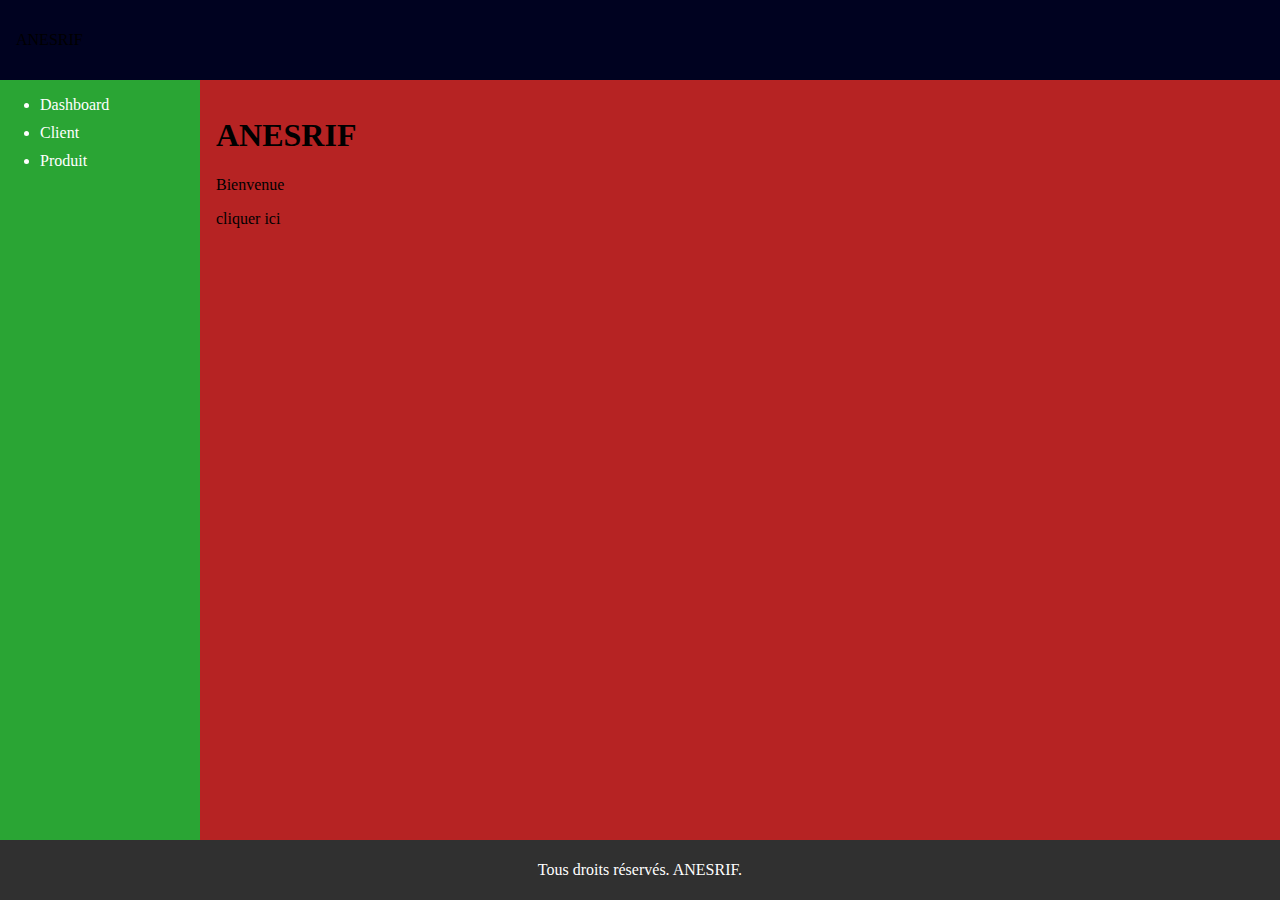
<file: firstHTML/index.html>
<!DOCTYPE html>
<html lang="en">
<head>
    <meta charset="UTF-8">
    <meta name="viewport" content="width=device-width, initial-scale=1.0">
    <title>Document</title>
    <link rel="stylesheet" href="styles/index.css"/>
</head>
<body>
    <div id="div1" class="Header">
        <a href="#">ANESRIF</a>
    </div>

    <div id="div2" class="main">
        <div id="div4" class="SideBar">
            <ul>
                <li>Dashboard</li>
                <li>Client</li>
                <li>Produit  </li>
            </ul>
        </div>
        <div id="div5" class="Content">
            <h1>ANESRIF</h1>
            <p>Bienvenue</p>
            <a href="pages/page1.html">cliquer ici</a>
        </div>
    </div>
    <div id="div3" class="Footer">
        <p>Tous droits réservés. ANESRIF.</p>
    </div>
</body> 
</html>
</file>
<file: firstHTML/styles/index.css>
body{
    background-color: white;
    margin: 0;
    display: flex;
    flex-direction: column;
}

.Header{
    background-color:rgb(0, 2, 32);
    height: 80px;
    display: flex;
    justify-content: start;
    align-items: center;
    padding-left: 1rem;
}


.main{
    display: flex;
    flex-direction: row;
    height: calc(100vh - 140px);
}

.SideBar{
    width:200px;
    background-color: rgb(42, 165, 52);
    color:white;
}

.Content{
    background-color:rgb(182, 35, 35);
    flex: 1;
    padding: 1rem;
}

.Footer{
    background-color: rgb(48, 48, 48);
    color: white;
    display: flex;
    justify-content: center;
    align-items: center;
    height:60px;
}

a{
    text-decoration: none;
    color: black;
}

li{
    margin-top: 10px;
}
</file>
